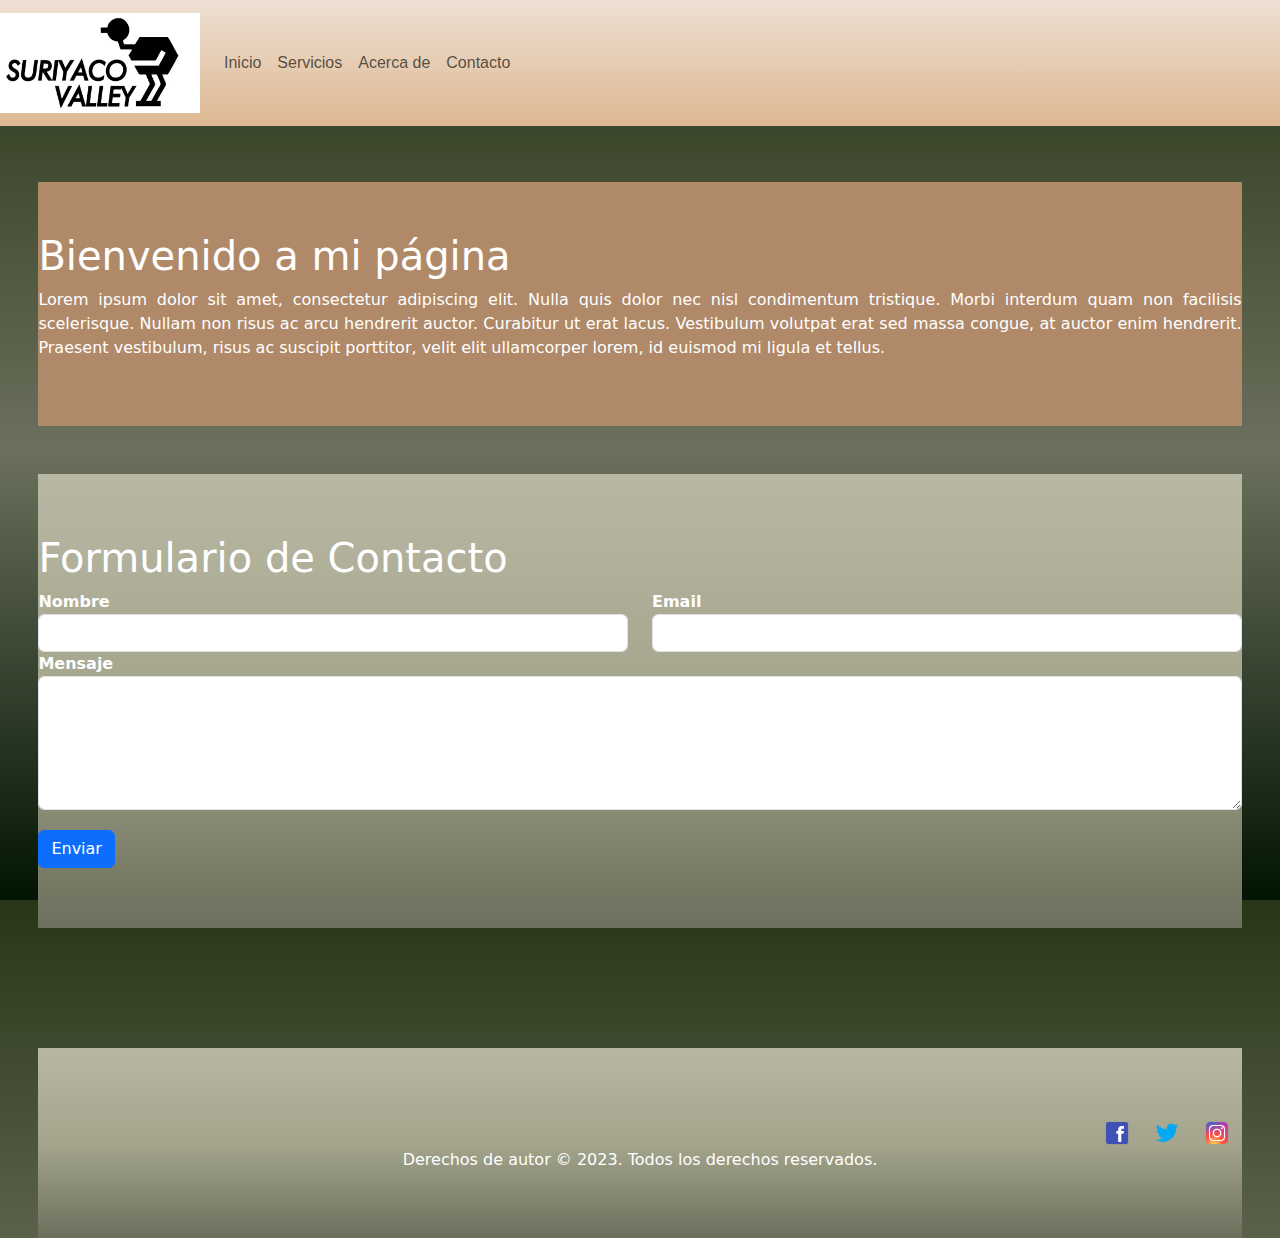
<file: contacto.html>
<!DOCTYPE html>
<html lang="es">

<head>
  <meta charset="UTF-8">
  <meta name="viewport" content="width=device-width, initial-scale=1.0">
  <title>PreEntrega 3-TOLEDO</title> <!-- definicion de SEO -->
  
  <link rel="stylesheet" href="./css/scss/styles.css">
  <link rel="stylesheet" href="./css/scss/styles_servicios.css">

<link href="https://cdn.jsdelivr.net/npm/bootstrap@5.3.0/dist/css/bootstrap.min.css" rel="stylesheet" integrity="sha384-9ndCyUaIbzAi2FUVXJi0CjmCapSmO7SnpJef0486qhLnuZ2cdeRhO02iuK6FUUVM" crossorigin="anonymous">
<!-- <script src="https://cdn.jsdelivr.net/npm/bootstrap@5.3.0/dist/js/bootstrap.bundle.min.js" integrity="sha384-geWF76RCwLtnZ8qwWowPQNguL3RmwHVBC9FhGdlKrxdiJJigb/j/68SIy3Te4Bkz" crossorigin="anonymous"></script> -->

<!-- definicion de palabras claves y descripcion para el motor de busqueda  -->
<meta name="descripcion" content="Presentacion de la tercera entrega para CODER en desarrollo web">
<meta name="keywords" content="suriyacovalley, nubedepuntos, capturadelarealidad, GIS">
</head>



<body class="body1">
  
<nav class="navbar navbar-expand-lg navbar-light bg-light fixed-top bg-body-teriary">
    <!-- <div class="container"> -->

      <a class="navbar-brand" href="http://suriyaco.ar/lossauces2/">
      <img src="assets/images/gif_suriyaco.gif" alt="LOGO" width="200" height="100">
     </a>
    </div>
      

    <button class="navbar-toggler" type="button" data-toggle="collapse" data-target="#navbarNav" aria-controls="navbarNav" aria-expanded="false" aria-label="Toggle navigation">
      <span class="navbar-toggler-icon"></span>
    </button>


    <div class="collapse navbar-collapse" id="navbarNav">
      <ul class="navbar-nav">

        <li class="nav-item active">
          <a class="nav-link" href="index.html">Inicio</a>
          </a>
        </li>

        <li class="nav-item">
          <a class="nav-link" href="servicios.html">Servicios</a>
        </li>

        <li class="nav-item">
            <a class="nav-link" href="acercade.html">Acerca de</a>
        </li>

        <li class="nav-item">
          <a class="nav-link" href="contacto.html">Contacto</a>
        </li>

      </ul>
    </div>
  </nav>
<br>
<br>
<br>
<br>
<br>
<br>
<section>
  <div class="container_tex">
    <h1>Bienvenido a mi página</h1>
    <p>Lorem ipsum dolor sit amet, consectetur adipiscing elit. Nulla quis dolor nec nisl condimentum tristique. Morbi interdum quam non facilisis scelerisque. Nullam non risus ac arcu hendrerit auctor. Curabitur ut erat lacus. Vestibulum volutpat erat sed massa congue, at auctor enim hendrerit. Praesent vestibulum, risus ac suscipit porttitor, velit elit ullamcorper lorem, id euismod mi ligula et tellus.</p>
  </div>
</section>


<br>
<br>

<section>
  <div class="tarjetas">
    <h1>Formulario de Contacto</h1>
    <form>
      <div class="row">
        <div class="col-md-6">
          <div class="form-group">
            <label for="nombre">Nombre</label>
            <input type="text" class="form-control" id="nombre" required>
          </div>
        </div>
        <div class="col-md-6">
          <div class="form-group">
            <label for="email">Email</label>
            <input type="email" class="form-control" id="email" required>
          </div>
        </div>
      </div>
      <div class="form-group">
        <label for="mensaje">Mensaje</label>
        <textarea class="form-control" id="mensaje" rows="5" required></textarea>
      </div>
      <button type="submit" class="btn btn-primary btn-submit">Enviar</button>
    </form>
  </div>
</section>
<br>
<br>
<br>
<br>
<br>


  <footer class="piepagina">
    <div class="redes-sociales">
      <a href="https://www.facebook.com"><img src="imagenes/iconos/icons8-facebook-48.png" alt="Facebook"></a>
      <a href="https://www.twitter.com"><img src="imagenes/iconos/icons8-twitter-48.png" alt="Twitter"></a>
      <a href="https://www.instagram.com"><img src="imagenes/iconos/icons8-instagram-48.png" alt="Instagram"></a>
      </div>
    <p>Derechos de autor © 2023. Todos los derechos reservados.</p>
  </footer>


  <script src="https://code.jquery.com/jquery-3.2.1.slim.min.js"></script>
  <script src="https://cdnjs.cloudflare.com/ajax/libs/popper.js/1.12.9/umd/popper.min.js"></script>
  <script src="https://maxcdn.bootstrapcdn.com/bootstrap/4.0.0/js/bootstrap.min.js"></script>
</body>
</html>
</file>
<file: css/scss/styles_servicios.css>
@charset "UTF-8";
@import url("https://fonts.googleapis.com/css2?family=Poppins:wght@200;300;400;500;600;700;800;900&display=swap");
/* Estilos adicionales */
.body1 {
  padding-top: 50px;
  padding: 3%;
  background: linear-gradient(to bottom, #283618, #6b705c, #011502);
  color: #fff;
}

/* definicion de tarjetas con html  */
.container {
  position: relative;
  display: flex;
  justify-content: center;
  align-items: center;
  flex-wrap: wrap;
  gap: 100px 50px;
  padding: 100px 50px;
}

.container .card {
  position: relative;
  display: flex;
  justify-content: center;
  align-items: flex-start;
  width: 350px;
  max-width: 100%;
  height: 300px;
  background: white;
  border-radius: 20px;
  transition: 0.5s;
  box-shadow: 0 35px 80px rgba(0, 0, 0, 0.15);
}

.container .card:hover {
  height: 400px;
  cursor: pointer;
}

.container .card .img-box {
  position: absolute;
  top: 20px;
  width: 300px;
  height: 220px;
  background: #333;
  border-radius: 12px;
  overflow: hidden;
  transition: 0.5s;
}

.container .card:hover .img-box {
  top: -100px;
  scale: 0.75;
  box-shadow: 0 15px 45px rgba(0, 0, 0, 0.2);
}

.container .card .img-box img {
  position: absolute;
  top: 0;
  left: 0;
  width: 100%;
  height: 100%;
  -o-object-fit: cover;
     object-fit: cover;
}

.container .card .content {
  position: absolute;
  top: 252px;
  width: 100%;
  height: 35px;
  padding: 0 30px;
  text-align: center;
  overflow: hidden;
  transition: 0.5s;
}

.container .card:hover .content {
  top: 130px;
  height: 250px;
}

.container .card .content h2 {
  font-size: 1.5rem;
  font-weight: 700;
  color: var(--clr);
}

.container .card .content p {
  color: #333;
}

.container .card .content a {
  position: relative;
  top: 15px;
  display: inline-block;
  padding: 12px 25px;
  text-decoration: none;
  background: var(--clr);
  color: white;
  font-weight: 500;
}

.container .card .content a:hover {
  opacity: 0.8;
}

@media (max-width: 480px) {
  .container .card {
    width: 230px;
    border-radius: 15px;
  }
  .container .card .img-box {
    width: 185px;
    border-radius: 10px;
  }
  .container .card .content p {
    font-size: 0.8rem;
  }
  .container .card .content a {
    font-size: 0.9rem;
  }
}
.container_a {
  padding: 50px 0;
  background-color: #b08968;
  text-align: justify;
  /* Estilos personalizados aquí */
  /* Media query para pantallas más pequeñas */
  /* @media (max-width: 768px)  */
  /* Estilos para pantallas más pequeñas aquí  */
}/*# sourceMappingURL=styles_servicios.css.map */
</file>
<file: css/scss/styles.css>
@charset "UTF-8";
@import "https://cdn.jsdelivr.net/npm/bootstrap@5.3.0/dist/css/bootstrap.min.css";
.navbar {
  background: linear-gradient(to bottom, #ede0d4, #e6ccb2, #ddb892);
  font-family: "Lucida Sans", "Lucida Sans Regular", "Lucida Grande", "Lucida Sans Unicode", Geneva, Verdana, sans-serif;
}

/* Estilos adicionales */
.body1 {
  padding-top: 50px;
  /* background-color: #ffffff; */
  padding: 3%;
  background: linear-gradient(to bottom, #283618, #6b705c, #011502);
  color: #fff;
}

/* estilos de las tarjetas */
.jumbotron {
  background-color: #000000;
  padding: 20px;
}

.card {
  margin-bottom: 20px;
  transition: transform 0.3s;
}

.tarjetas {
  padding: 60px 0;
  /* background-color: #a96464; */
  background: linear-gradient(to bottom, #b7b7a4, #a5a58d, #6b705c);
}

.card:hover {
  transform: scale(1.05);
}

.carousel-item {
  height: 300x;
}

.section {
  padding: 50px 0;
  background-color: #bbbebf;
  text-align: justify;
}

/* ubicacion del logo animado */
.logo {
  display: flex;
  justify-content: left;
  /* justify-content: center; */
  align-items: center;
  width: 10%;
  height: 10%;
  /* background-color: aquamarine; */
  /* color: white; */
}

.form-group label {
  font-weight: bold;
}

.btn-submit {
  margin-top: 20px;
}

.embed-responsive {
  margin-bottom: 20px;
}

/* seccion de pie de pagina y logos de redes sociales */
.footer {
  background-color: #f8f9fa;
  padding: 20px 0;
  text-align: center;
}

.redes-sociales {
  display: flex;
  justify-content: right;
  /* centra los elementos horizontalmente */
  margin-top: 20px;
}

.redes-sociales a {
  margin: 0 10px;
  /* espacio entre los elementos */
}

.redes-sociales img {
  /* tamaño del logo */
  width: 30px;
  height: 30px;
}

/*.animation-container {
  background-color: #ffffff;
  width: 100%;
  height: 100%;
  position: relative;
  overflow: hidden;

  .img {
    width: 100%;
    height: 100%;
    position: absolute;
    top: 0;
    left: 0;
    animation: slide-animation 10s linear infinite;
  }
}*/
/* estilos de animacion con html y css */
@keyframes slide-animation {
  0% {
    transform: translateX(0);
  }
  100% {
    transform: translateX(-100%);
  }
}
.container_b {
  background-color: #bbbebf;
  margin-top: 100px;
}

.animation-container {
  display: flex;
  /* overflow: hidden; */
  position: relative;
  padding: 10px;
  margin: auto;
  width: 300px;
  height: 200px;
  padding: 20px;
  padding-bottom: 56.25%;
}

.animated-image {
  position: absolute;
  top: 0;
  left: 0;
  width: 100%;
  height: 100%;
  animation: animateImage 10s linear infinite;
}

@keyframes animateImage {
  0% {
    transform: translateY(0);
  }
  50% {
    transform: translateY(-50%);
  }
  100% {
    transform: translateY(0);
  }
}
@media (max-width: 768px) {
  .animation-container {
    padding-bottom: 65%;
  }
}
.container_anima {
  display: flex;
  background-color: #f8f9fa;
  width: 300px;
  height: 200px;
}

.videos_a {
  padding: 4px 0;
  background: linear-gradient(to bottom, #b7b7a4, #a5a58d, #6b705c);
}

.piepagina {
  background: linear-gradient(to bottom, #b7b7a4, #a5a58d, #6b705c);
  background-color: #f8f9fa;
  padding: 50px 0;
  text-align: center;
}

.container_tex {
  padding: 50px 0;
  background-color: #b08968;
  text-align: justify;
  /* background: linear-gradient(to bottom, #1a1d1d, #593f06); */
  /* Estilos personalizados aquí */
  /* Media query para pantallas más pequeñas */
  /* @media (max-width: 768px)  */
  /* Estilos para pantallas más pequeñas aquí  */
}

/* estilos para los reproductores de video */
.video-container {
  position: relative;
  width: 100%;
  padding-bottom: 56.25%;
  /* Proporción 16:9 */
  margin-bottom: 10px;
}

.video-container {
  display: flex;
  flex-wrap: wrap;
  justify-content: center;
}

.video-wrapper {
  width: 520px;
  margin: 20px;
}

/* .video-container iframe {
  position: absolute;
  top: 0;
  left: 0;
  width: 100%;
  height: 100%;
} */
.container {
  padding: 50px 0;
  background-color: #747474;
  text-align: justify;
  background: linear-gradient(to bottom, #b7b7a4, #a5a58d, #6b705c);
  /* Estilos personalizados aquí */
  /* Media query para pantallas más pequeñas */
  /* @media (max-width: 768px)  */
  /* Estilos para pantallas más pequeñas aquí  */
}

/*quienes somos*/
.container {
  display: grid;
  grid-template-columns: 1fr 1.1fr 0.9fr;
  grid-template-rows: 1fr 0.7fr 2.8fr 0.1fr 0.3fr;
  grid-auto-rows: 1fr;
  gap: 0px 0px;
  grid-auto-flow: row dense;
  grid-template-areas: ". . ." "quienes-somos quienes-somos quienes-somos" "gis ra rv" ". . ." ". . .";
}

.gis {
  grid-area: gis;
}

.ra {
  grid-area: ra;
}

.rv {
  grid-area: rv;
}

.quienes-somos {
  grid-area: quienes-somos;
}

html, body, .container {
  height: 100%;
  margin: 0;
}

/* .container * {
  border: 1px solid red;
  position: relative;
} */
.container *:after {
  content: attr(class);
  position: absolute;
  top: 0;
  left: 0;
  width: 100%;
  height: 100%;
  display: grid;
  align-items: center;
  justify-content: center;
}/*# sourceMappingURL=styles.css.map */
</file>
